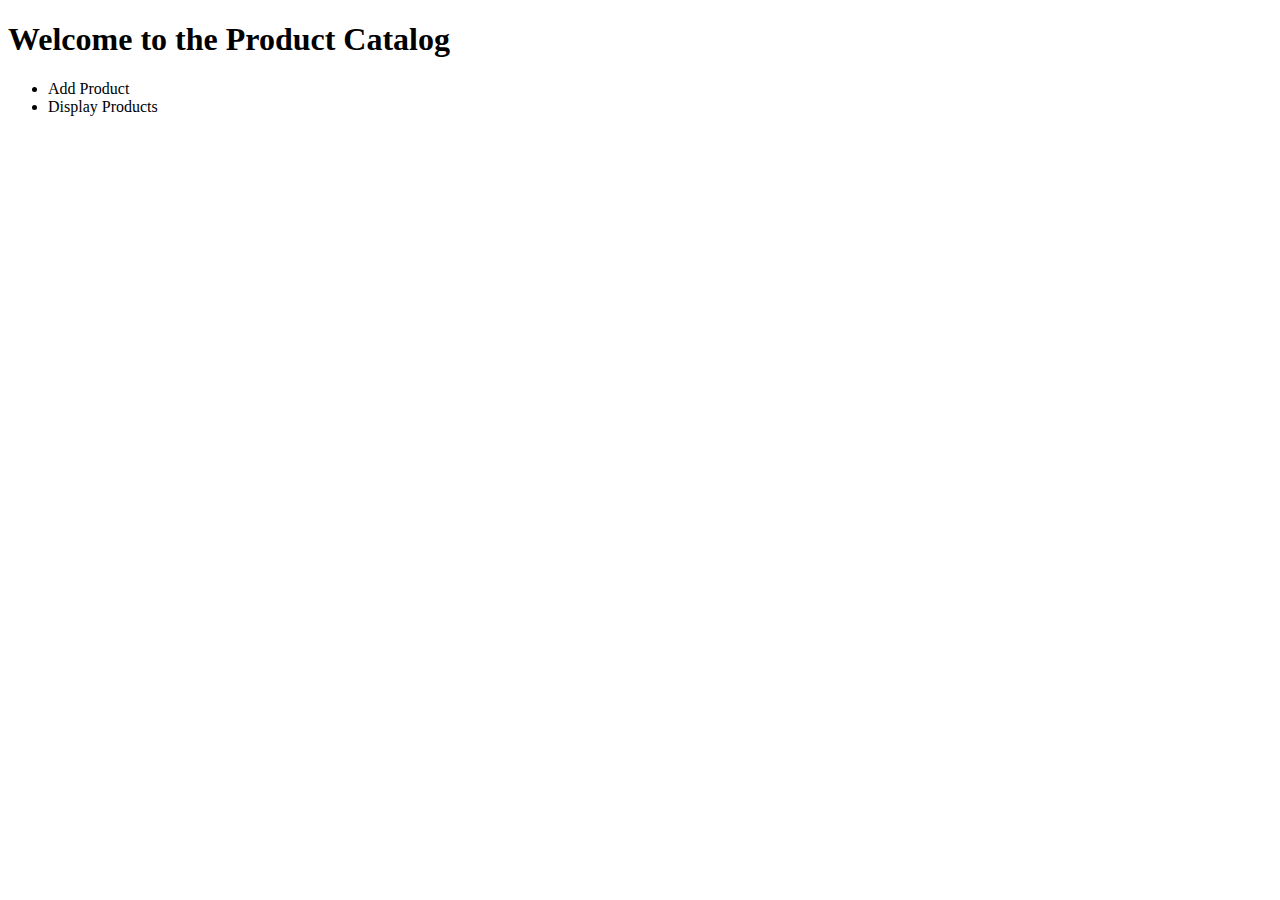
<file: src/main/resources/templates/index.html>
<!DOCTYPE html>
<html xmlns:th="http://www.thymeleaf.org" lang="en">
<head>
    <title>Product Catalog</title>
    <link rel="stylesheet" type="text/css" th:href="@{style.css}"/>
</head>
<body>
<h1>Welcome to the Product Catalog</h1>
<ul>
    <li><a th:href="@{/add-product}">Add Product</a></li>
    <li><a th:href="@{/display-products}">Display Products</a></li>
</ul>
</body>
</html>
</file>
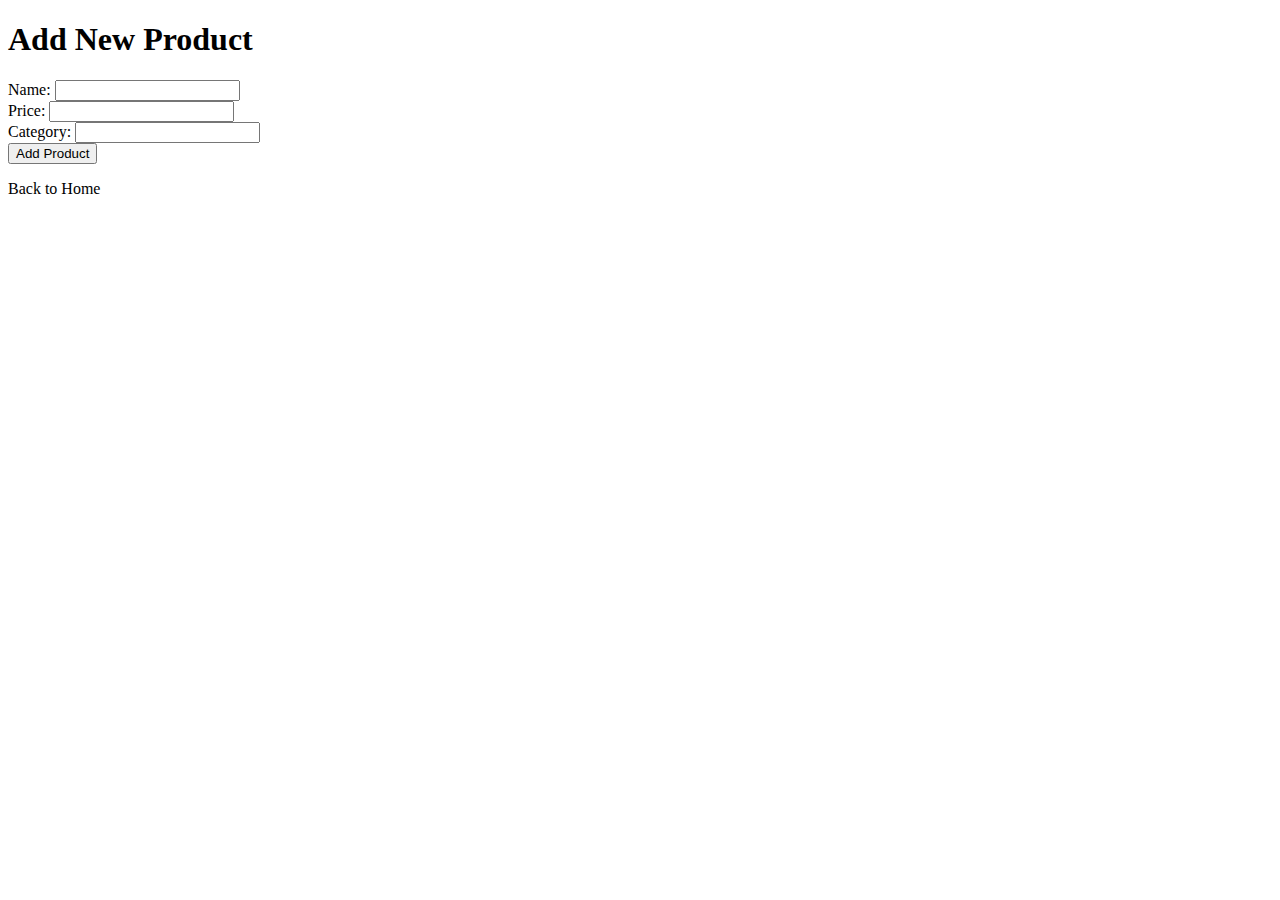
<file: src/main/resources/templates/add-product-form.html>
<!DOCTYPE html>
<html xmlns:th="http://www.thymeleaf.org" lang="en">
<head>
    <title>Add New Product</title>
    <link rel="stylesheet" type="text/css" th:href="@{style.css}"/>
</head>
<body>
<h1>Add New Product</h1>
<form action="/add-product" method="post" th:object="${product}">
    <div>
        <label for="name">Name:</label>
        <input type="text" id="name" th:field="*{name}" required/>
    </div>
    <div>
        <label for="price">Price:</label>
        <input type="number" step="0.01" id="price" th:field="*{price}" required/>
    </div>
    <div>
        <label for="category">Category:</label>
        <input type="text" id="category" th:field="*{category}" required/>
    </div>
    <button type="submit">Add Product</button>
    <p><a th:href="@{/}">Back to Home</a></p>
</form>
</body>
</html>
</file>
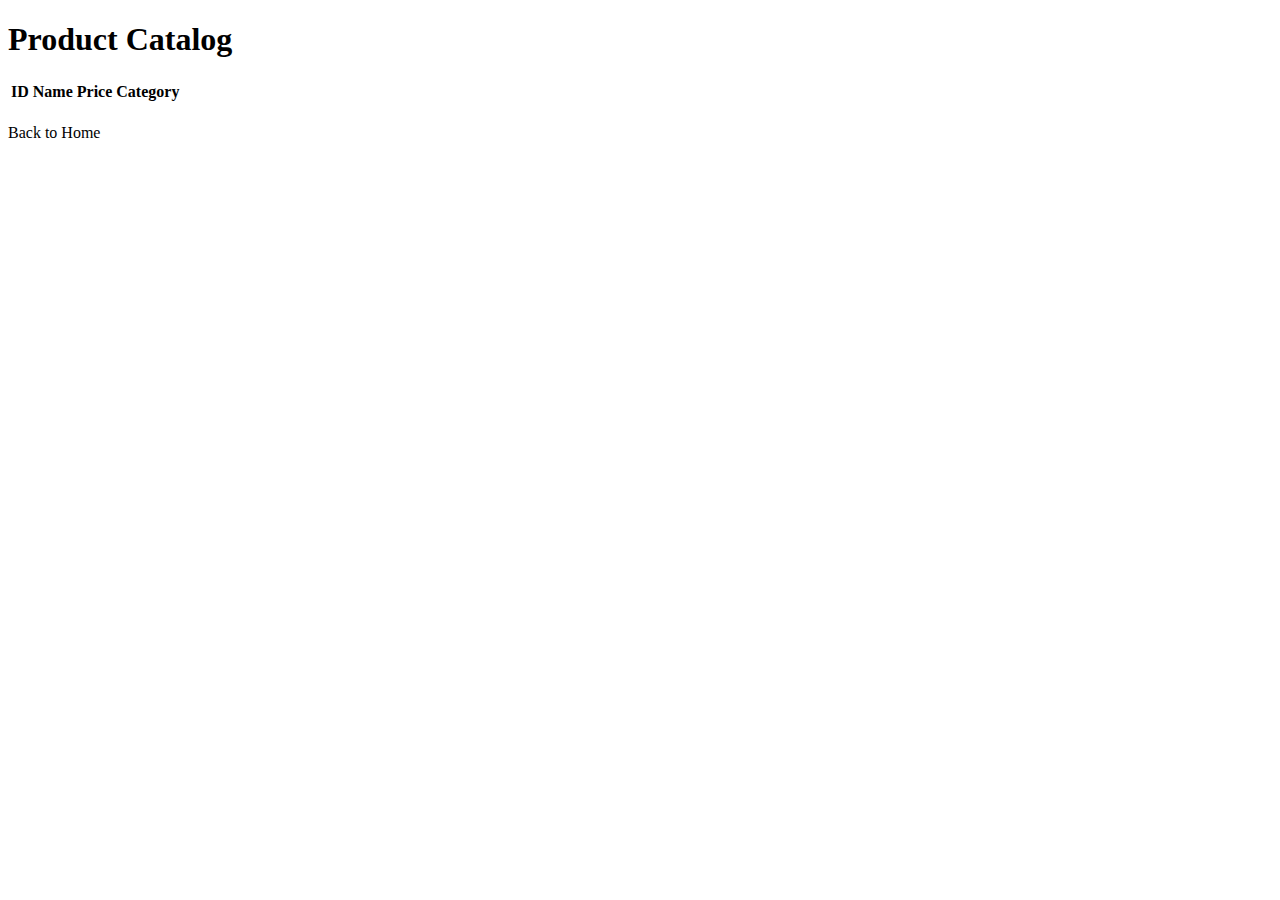
<file: src/main/resources/templates/display-products.html>
<!DOCTYPE html>
<html xmlns:th="http://www.thymeleaf.org" lang="en">
<head>
    <title>Product Catalog</title>
    <link rel="stylesheet" type="text/css" th:href="@{style.css}"/>
</head>
<body>
<h1>Product Catalog</h1>
<table>
    <thead>
    <tr>
        <th>ID</th>
        <th>Name</th>
        <th>Price</th>
        <th>Category</th>
    </tr>
    </thead>
    <tbody>
    <tr th:each="product : ${products}">
        <td th:text="${product.id}"></td>
        <td th:text="${product.name}"></td>
        <td th:text="${product.price}"></td>
        <td th:text="${product.category}"></td>
    </tr>
    </tbody>
</table>
<p><a th:href="@{/}">Back to Home</a></p>
</body>
</html>
</file>
